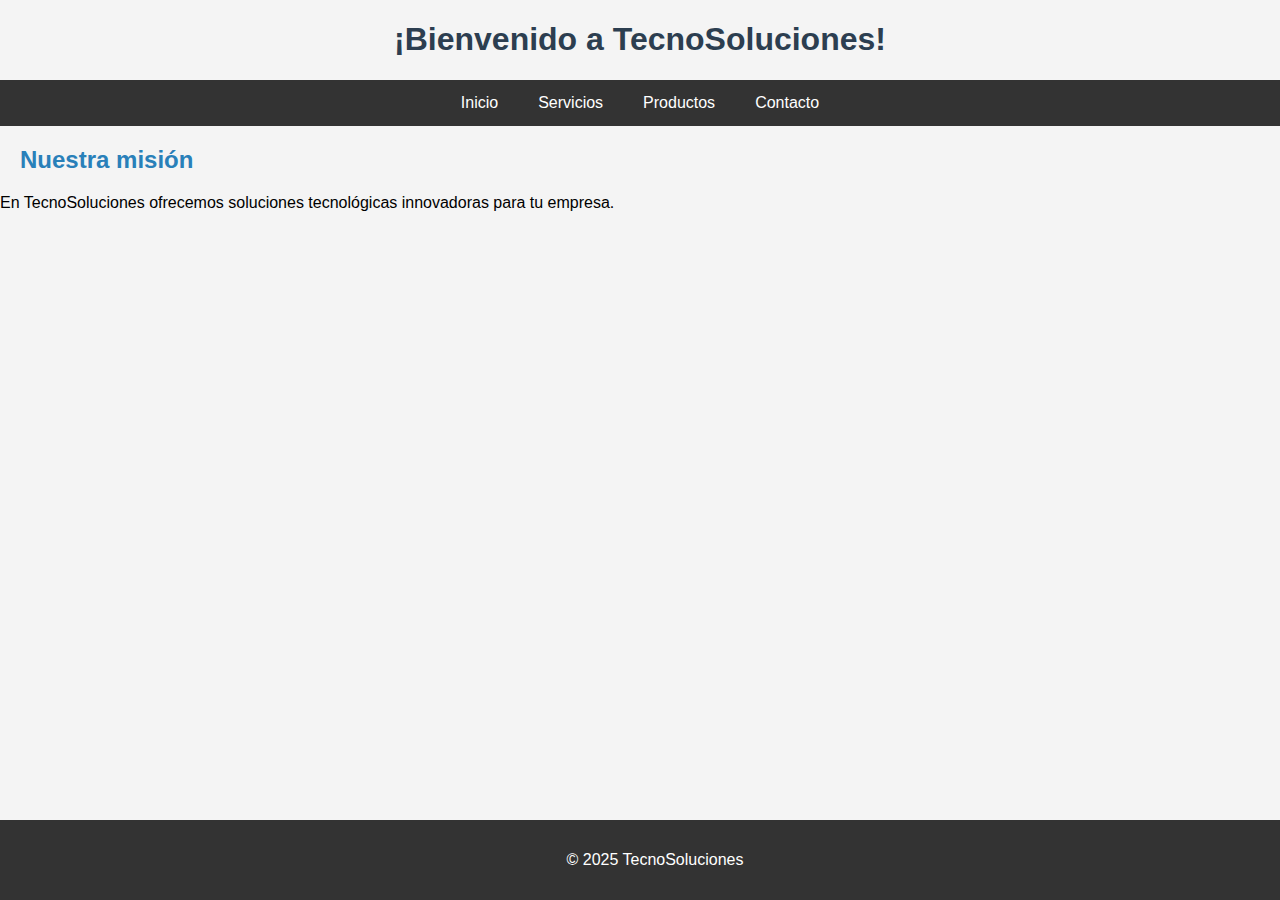
<file: index.html>
<!DOCTYPE html>
<html lang="es">
<head>
    <meta charset="UTF-8">
    <title>TecnoSoluciones - Inicio</title>
    <link rel="stylesheet" href="estilo.css">
</head>
<body> 
    <header>
        <h1 id="titulo">¡Bienvenido a TecnoSoluciones!</h1>
        <nav>
            <ul class="menu">
                <li><a href="index.html">Inicio</a></li>
                <li><a href="servicios.html">Servicios</a></li>
                <li><a href="productos.html">Productos</a></li>
                <li><a href="contacto.html">Contacto</a></li>
            </ul>
        </nav>
    </header>

    <section>
        <h2 class="subtitulo">Nuestra misión</h2>
        <p>En TecnoSoluciones ofrecemos soluciones tecnológicas innovadoras para tu empresa.</p>
    </section>

    <footer>
        <p>&copy; 2025 TecnoSoluciones</p>
    </footer>
</body>
</html>
</file>
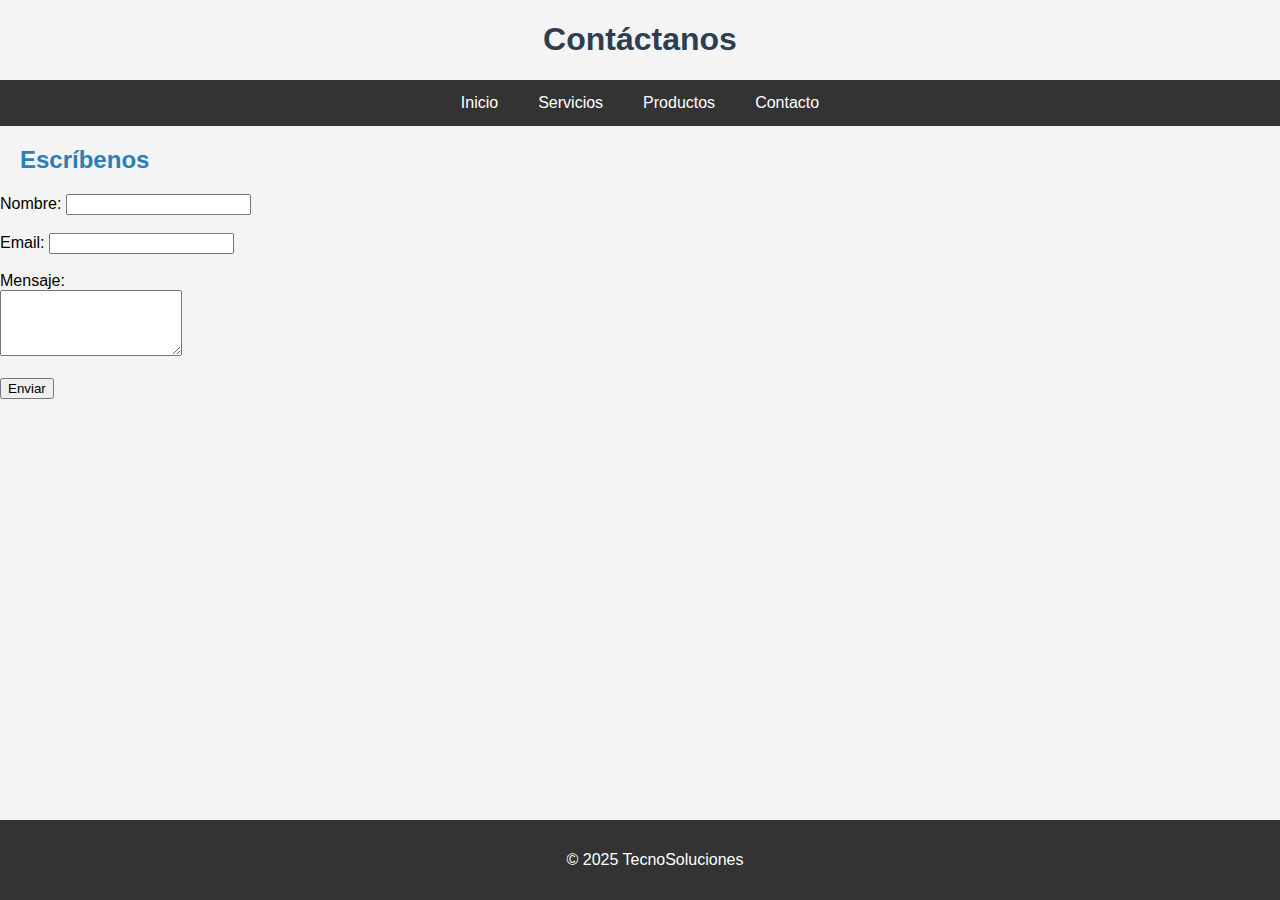
<file: contacto.html>
<!DOCTYPE html>
<html lang="es">
<head>
    <meta charset="UTF-8">
    <title>TecnoSoluciones - Contacto</title>
    <link rel="stylesheet" href="estilo.css">
</head>
<body>
    <header>
        <h1 id="titulo">Contáctanos</h1>
        <nav>
            <ul class="menu">
                <li><a href="index.html">Inicio</a></li>
                <li><a href="servicios.html">Servicios</a></li>
                <li><a href="productos.html">Productos</a></li>
                <li><a href="contacto.html">Contacto</a></li>
            </ul>
        </nav>
    </header>

    <section>
        <h2 class="subtitulo">Escríbenos</h2>
        <form>
            <label for="nombre">Nombre:</label>
            <input type="text" id="nombre"><br><br>

            <label for="email">Email:</label>
            <input type="email" id="email"><br><br>

            <label for="mensaje">Mensaje:</label><br>
            <textarea id="mensaje" rows="4"></textarea><br><br>

            <button type="submit">Enviar</button>
        </form>
    </section>

    <footer>
        <p>&copy; 2025 TecnoSoluciones</p>
    </footer>
</body>
</html>
</file>
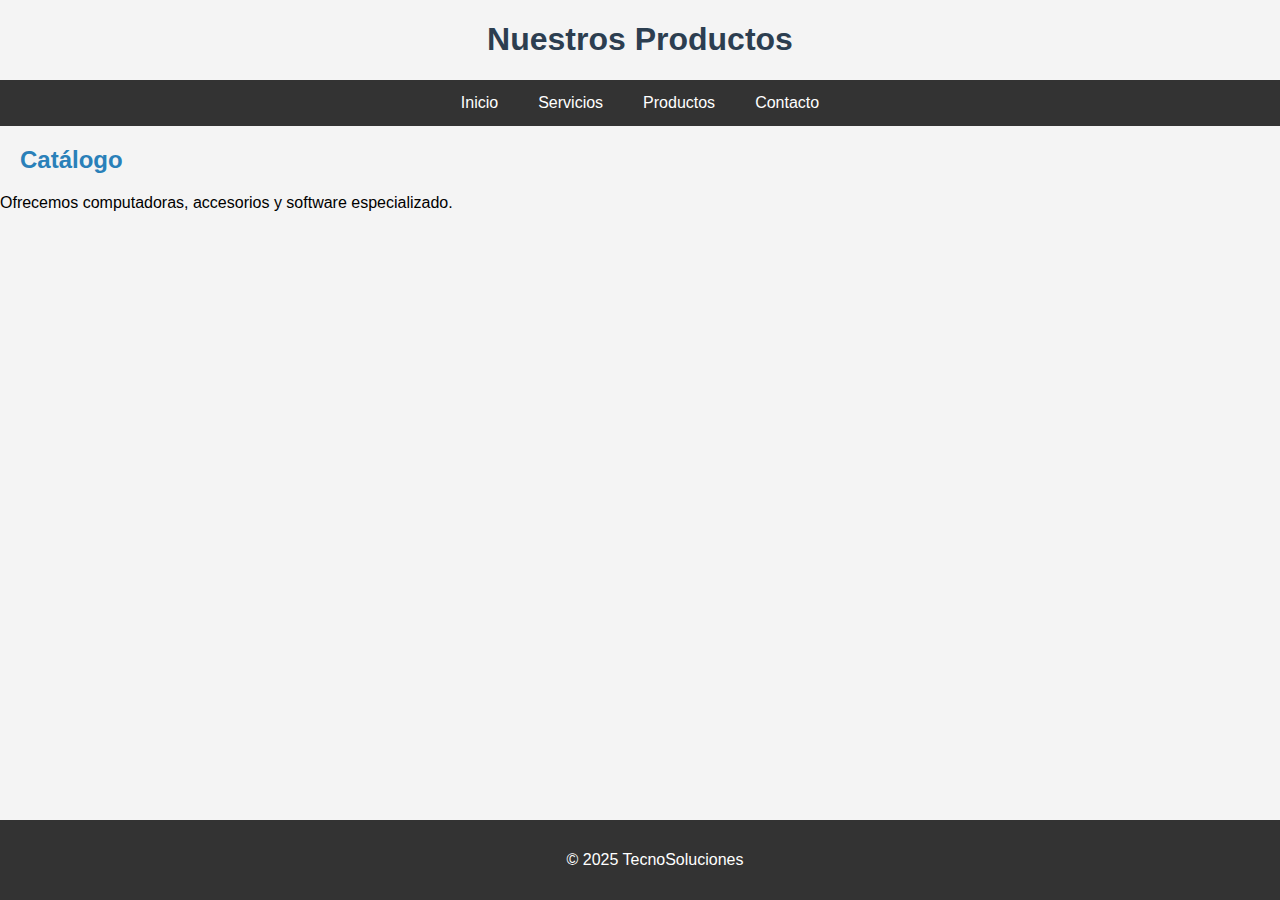
<file: productos.html>
<!DOCTYPE html>
<html lang="es">
<head>
    <meta charset="UTF-8">
    <title>TecnoSoluciones - Productos</title>
    <link rel="stylesheet" href="estilo.css">
</head>
<body>
    <header>
        <h1 id="titulo">Nuestros Productos</h1>
        <nav>
            <ul class="menu">
                <li><a href="index.html">Inicio</a></li>
                <li><a href="servicios.html">Servicios</a></li>
                <li><a href="productos.html">Productos</a></li>
                <li><a href="contacto.html">Contacto</a></li>
            </ul>
        </nav>
    </header>

    <section>
        <h2 class="subtitulo">Catálogo</h2>
        <p>Ofrecemos computadoras, accesorios y software especializado.</p>
    </section>

    <footer>
        <p>&copy; 2025 TecnoSoluciones</p>
    </footer>
</body>
</html>
</file>
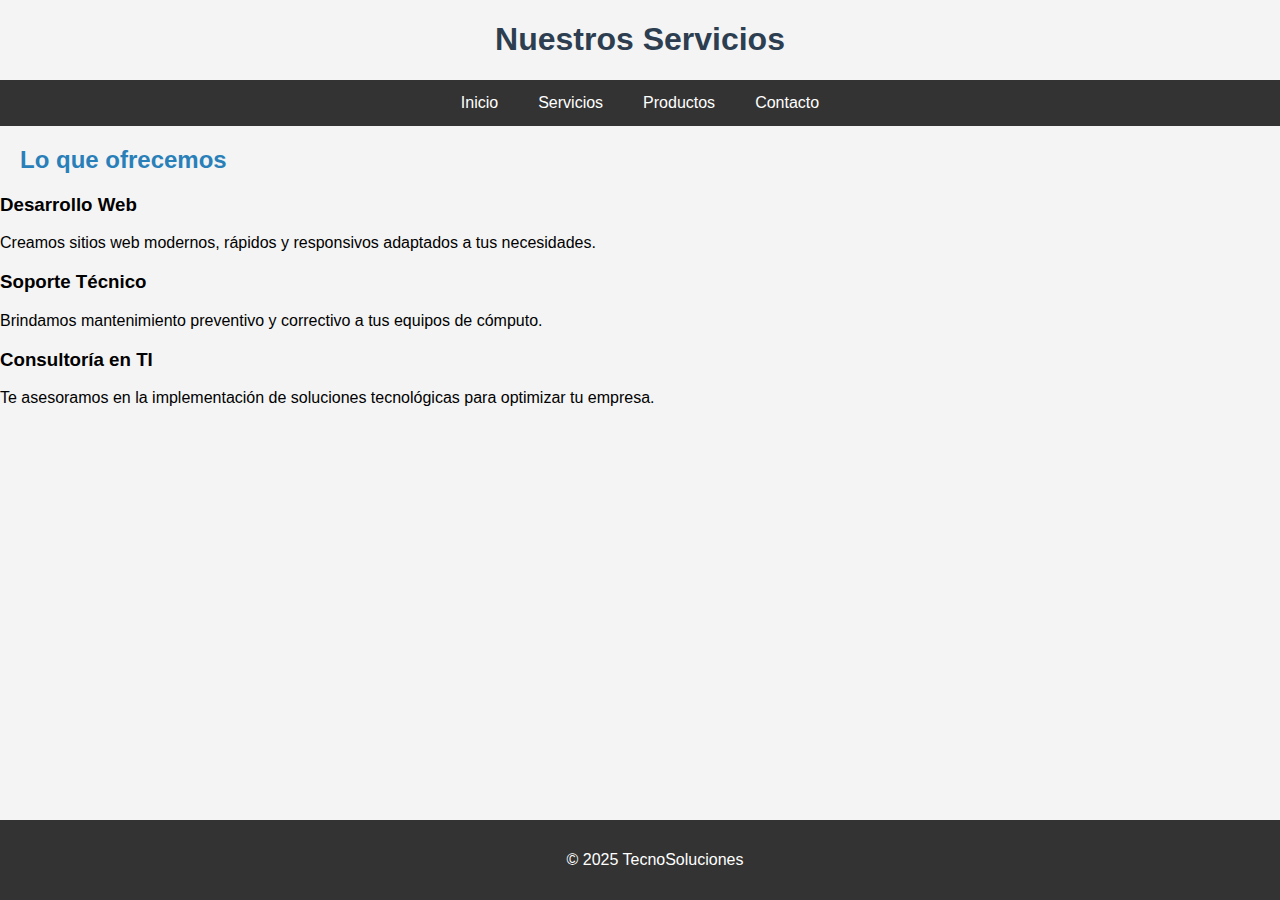
<file: servicios.html>
<!DOCTYPE html>
<html lang="es">
<head>
    <meta charset="UTF-8">
    <title>TecnoSoluciones - Servicios</title>
    <link rel="stylesheet" href="estilo.css">
</head>
<body>
    <header>
        <h1 id="titulo">Nuestros Servicios</h1>
        <nav>
            <ul class="menu">
                <li><a href="index.html">Inicio</a></li>
                <li><a href="servicios.html">Servicios</a></li>
                <li><a href="productos.html">Productos</a></li>
                <li><a href="contacto.html">Contacto</a></li>
            </ul>
        </nav>
    </header>

    <section>
        <h2 class="subtitulo">Lo que ofrecemos</h2>
        <div class="servicios">
            <div class="servicio">
                <h3>Desarrollo Web</h3>
                <p>Creamos sitios web modernos, rápidos y responsivos adaptados a tus necesidades.</p>
            </div>
            <div class="servicio">
                <h3>Soporte Técnico</h3>
                <p>Brindamos mantenimiento preventivo y correctivo a tus equipos de cómputo.</p>
            </div>
            <div class="servicio">
                <h3>Consultoría en TI</h3>
                <p>Te asesoramos en la implementación de soluciones tecnológicas para optimizar tu empresa.</p>
            </div>
        </div>
    </section>

    <footer>
        <p>&copy; 2025 TecnoSoluciones</p>
    </footer>
</body>
</html>
</file>
<file: estilo.css>
body {
    font-family: Arial, sans-serif;
    margin: 0;
    background-color: #f4f4f4;
}

#titulo {
    text-align: center;
    color: #2c3e50;
}

.subtitulo {
    color: #2980b9;
    margin-left: 20px;
}

.menu {
    list-style: none;
    background-color: #333;
    padding: 0;
    margin: 0;
    display: flex;
    justify-content: center;
}

.menu li {
    margin: 0;
}

.menu a {
    color: white;
    padding: 14px 20px;
    text-decoration: none;
    display: block;
}

.menu a:hover {
    background-color: #555;
}

footer {
    text-align: center;
    padding: 15px;
    background: #333;
    color: white;
    position: fixed;
    width: 100%;
    bottom: 0;
}
.catalogo {
    display: flex;
    justify-content: space-around;
    flex-wrap: wrap;
    padding: 20px;
}

.producto {
    background: white;
    border: 1px solid #ddd;
    border-radius: 10px;
    padding: 15px;
    margin: 10px;
    width: 220px;
    text-align: center;
    box-shadow: 0 2px 6px rgba(0,0,0,0.1);
    transition: transform 0.2s;
}

.producto:hover {
    transform: scale(1.05);
}

.producto img {
    width: 180px;  
    height: 180px;  
    object-fit: cover; 
    border-radius: 8px;
    margin-bottom: 10px;
}
</file>
